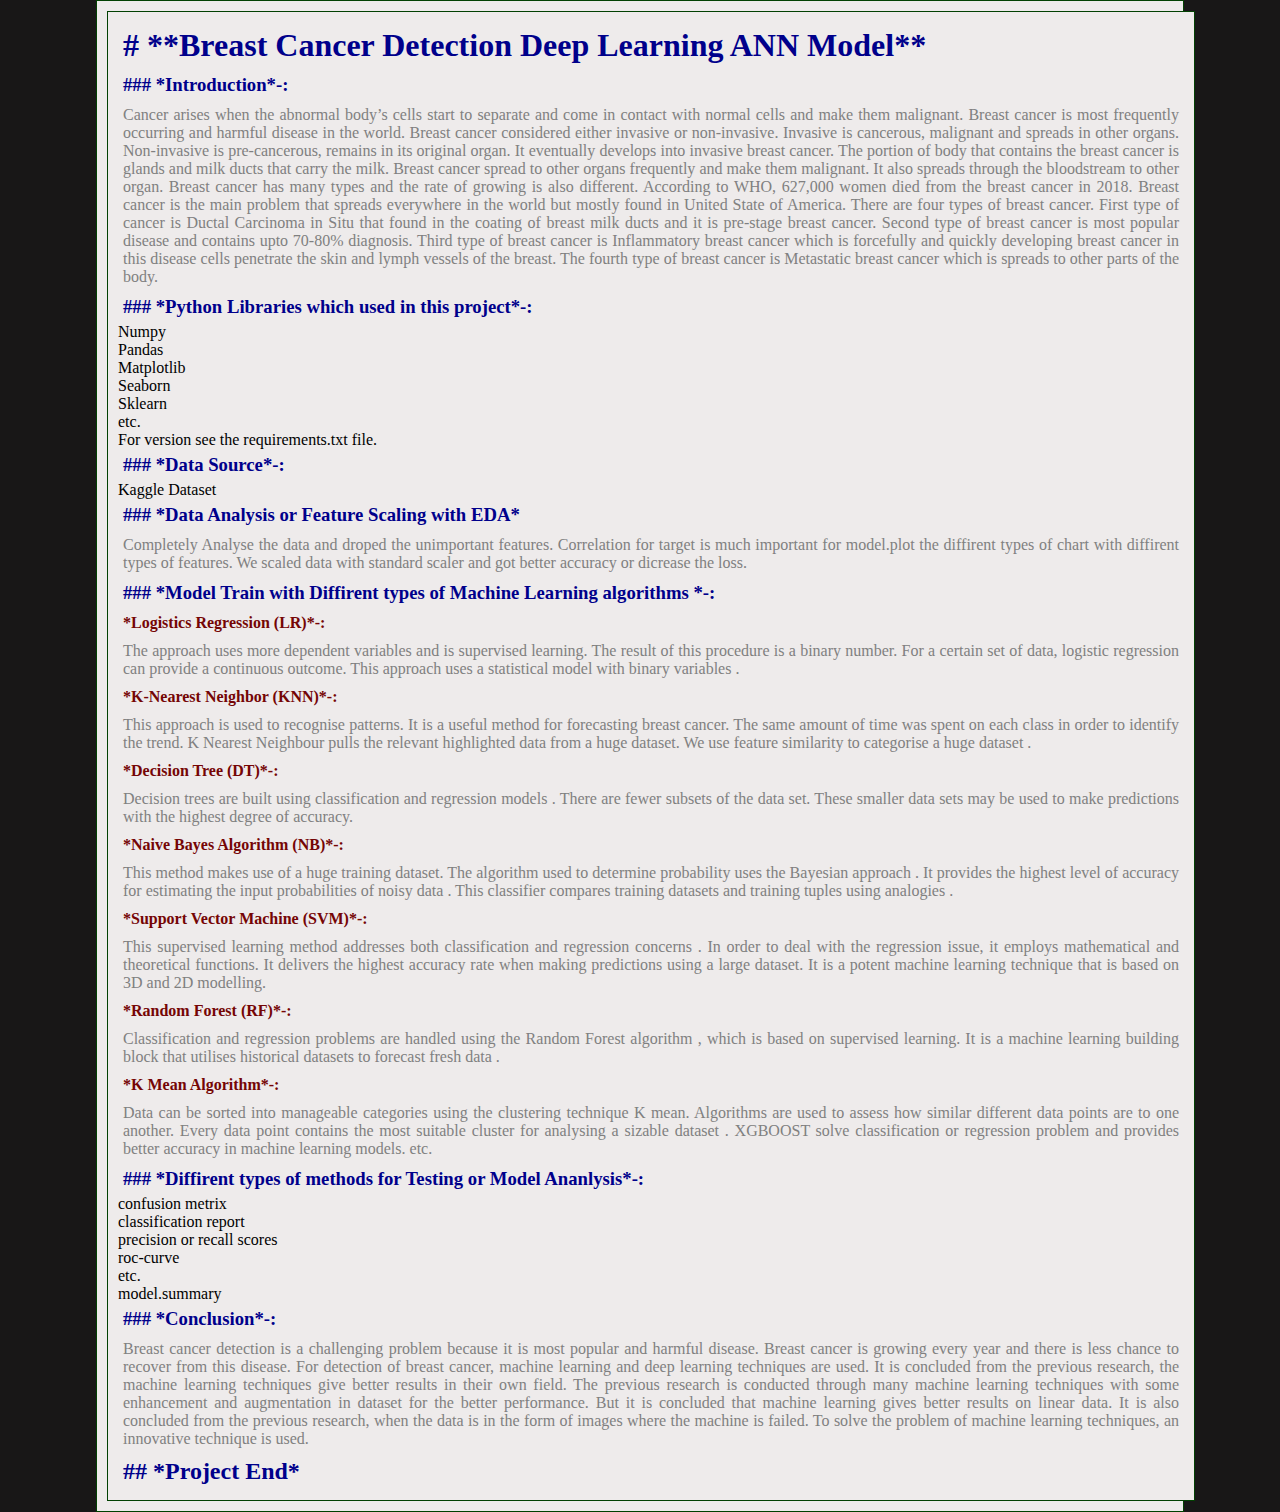
<file: templates/readmi.html>
<!DOCTYPE html>
<html lang="en">

<head>
    <meta charset="UTF-8">
    <meta http-equiv="X-UA-Compatible" content="IE=edge">
    <meta name="viewport" content="width=device-width, initial-scale=1.0">
    <title>README.md</title>
    <style>
        * {
            margin: 0px;
            padding: 0px;
            box-sizing: border-box;
        }

        body {
            background: rgb(24, 23, 23);
        }

        .readme {
            border: 1px solid rgb(2, 65, 2);
            padding: 10px;
            width: 85vw;
            margin: auto;
            text-align: justify;
            background: rgb(238, 235, 235);
        }

        h1,
        h2,
        h3 {
            color: darkblue;
            padding: 5px;
        }

        h4 {
            padding: 5px;
            color: rgb(117, 5, 5);
        }

        p {
            padding: 5px;
            color: gray;

        }
    </style>
</head>

<body>
    <div class="readme">
        <!DOCTYPE html>
        <html lang="en">

        <head>
            <meta charset="UTF-8">
            <meta http-equiv="X-UA-Compatible" content="IE=edge">
            <meta name="viewport" content="width=device-width, initial-scale=1.0">
            <title>README.md</title>
            <style>
                * {
                    margin: 0px;
                    padding: 0px;
                    box-sizing: border-box;
                }

                body {
                    background: rgb(24, 23, 23);
                }

                .readme {
                    border: 1px solid rgb(2, 65, 2);
                    padding: 10px;
                    width: 85vw;
                    margin: auto;
                    text-align: justify;
                    background: rgb(238, 235, 235);
                }

                h1,
                h2,
                h3 {
                    color: darkblue;
                    padding: 5px;
                }

                h4 {
                    padding: 5px;
                    color: rgb(117, 5, 5);
                }

                p {
                    padding: 5px;
                    color: gray;

                }
            </style>
        </head>

        <body>
            <div class="readme">
                <h1># **Breast Cancer Detection Deep Learning ANN Model**</h1>
                <h3>
                    ### *Introduction*-:</h3>
                <p>
                    Cancer arises when the abnormal body’s cells start to separate and come in contact with normal cells
                    and make them malignant. Breast cancer is most frequently occurring and harmful disease in the
                    world. Breast cancer considered either invasive or non-invasive. Invasive is cancerous, malignant
                    and
                    spreads in other organs. Non-invasive is pre-cancerous, remains in its original organ. It eventually
                    develops into invasive breast cancer. The portion of body that contains the breast cancer is glands
                    and
                    milk ducts that carry the milk. Breast cancer spread to other organs frequently and make them
                    malignant. It also spreads through the bloodstream to other organ. Breast cancer has many types and
                    the rate of growing is also different. According to WHO, 627,000 women died from the breast cancer
                    in 2018. Breast cancer is the main problem that spreads everywhere in the world but mostly found in
                    United State of America. There are four types of breast cancer. First type of cancer is Ductal
                    Carcinoma in Situ that found in the coating of breast milk ducts and it is pre-stage breast cancer.
                    Second type of breast cancer is most popular disease and contains upto 70-80% diagnosis. Third type
                    of breast cancer is Inflammatory breast cancer which is forcefully and quickly developing breast
                    cancer in this disease cells penetrate the skin and lymph vessels of the breast. The fourth type of
                    breast
                    cancer is Metastatic breast cancer which is spreads to other parts of the body.
                </p>
                <h3>
                    ### *Python Libraries which used in this project*-:</h3>
                Numpy <br>
                Pandas <br>
                Matplotlib <br>
                Seaborn <br>
                Sklearn <br>
                etc. <br>
                For version see the requirements.txt file.
                <h3>
                    ### *Data Source*-:</h3>
                Kaggle Dataset
                <h3>
                    ### *Data Analysis or Feature Scaling with EDA*</h3>
                <p>
                    Completely Analyse the data and droped the unimportant features. Correlation for target is much
                    important for model.plot the diffirent types of chart with diffirent types of features.
                    We scaled data with standard scaler and got better accuracy or dicrease the loss.
                </p>
                <h3>
                    ### *Model Train with Diffirent types of Machine Learning algorithms *-:</h3>
                <h4>
                    *Logistics Regression (LR)*-:</h4>
                <p>
                    The approach uses more dependent variables and is supervised learning. The result of this procedure
                    is a binary number. For a certain set of data, logistic regression can provide a continuous outcome.
                    This approach uses a statistical model with binary variables .
                </p>
                <h4>
                    *K-Nearest Neighbor (KNN)*-:</h4>
                <p>
                    This approach is used to recognise patterns. It is a useful method for forecasting breast cancer.
                    The same amount of time was spent on each class in order to identify the trend. K Nearest Neighbour
                    pulls the relevant highlighted data from a huge dataset. We use feature similarity to categorise a
                    huge dataset .
                </p>
                <h4>
                    *Decision Tree (DT)*-:</h4>
                <p>
                    Decision trees are built using classification and regression models . There are fewer subsets of the
                    data set. These smaller data sets may be used to make predictions with the highest degree of
                    accuracy.
                </p>
                <h4>
                    *Naive Bayes Algorithm (NB)*-:</h4>
                <p>
                    This method makes use of a huge training dataset. The algorithm used to determine probability uses
                    the Bayesian approach . It provides the highest level of accuracy for estimating the input
                    probabilities of noisy data . This classifier compares training datasets and training tuples using
                    analogies .
                </p>
                <h4>
                    *Support Vector Machine (SVM)*-:</h4>
                <p>
                    This supervised learning method addresses both classification and regression concerns . In order to
                    deal with the regression issue, it employs mathematical and theoretical functions. It delivers the
                    highest accuracy rate when making predictions using a large dataset. It is a potent machine learning
                    technique that is based on 3D and 2D modelling.
                </p>
                <h4>
                    *Random Forest (RF)*-:</h4>
                <p>
                    Classification and regression problems are handled using the Random Forest algorithm , which is
                    based on supervised learning. It is a machine learning building block that utilises historical
                    datasets to forecast fresh data .
                </p>
                <h4>
                    *K Mean Algorithm*-:</h4>
                <p>
                    Data can be sorted into manageable categories using the clustering technique K mean. Algorithms are
                    used to assess how similar different data points are to one another. Every data point contains the
                    most suitable cluster for analysing a sizable dataset .
                    XGBOOST solve classification or regression problem and provides better accuracy in machine learning
                    models.
                    etc.</p>
                <h3>
                    ### *Diffirent types of methods for Testing or Model Ananlysis*-:</h3>
                confusion metrix <br>
                classification report <br>
                precision or recall scores <br>
                roc-curve <br>
                etc. <br>
                model.summary
                <h3>
                    ### *Conclusion*-:</h3>
                <p>
                    Breast cancer detection is a challenging problem because it is most popular and harmful disease.
                    Breast cancer is growing every year and there is less chance to recover from this disease. For
                    detection
                    of breast cancer, machine learning and deep learning techniques are used. It is concluded from the
                    previous research, the machine learning techniques give better results in their own field. The
                    previous
                    research is conducted through many machine learning techniques with some enhancement and
                    augmentation in dataset for the better performance. But it is concluded that machine learning gives
                    better results on linear data. It is also concluded from the previous research, when the data is in
                    the
                    form of images where the machine is failed. To solve the problem of machine learning techniques, an
                    innovative technique is used.
                </p>
                <h2>
                    ## *Project End*</h2>
            </div>

        </body>

        </html>
    </div>

</body>

</html>
</file>
